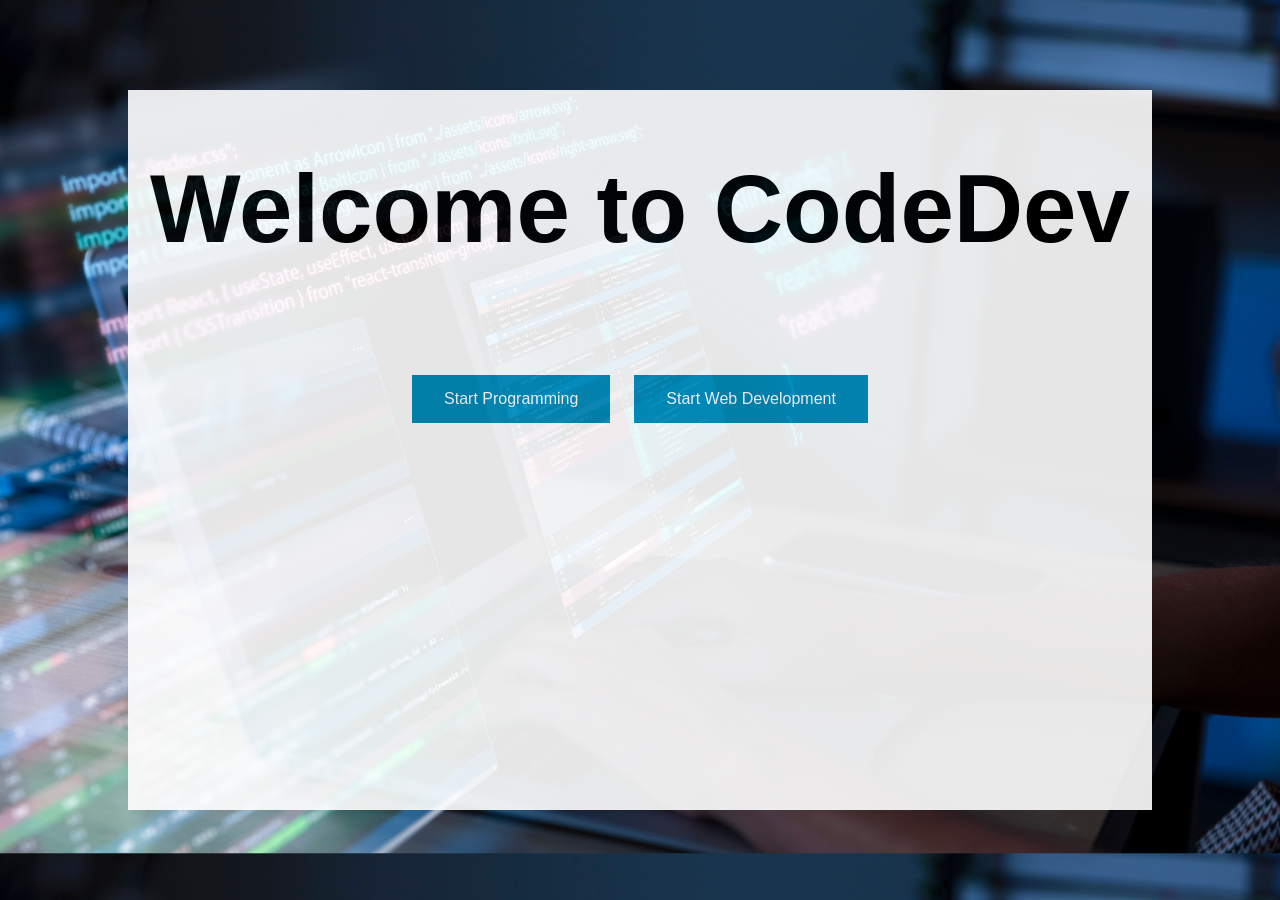
<file: index.html>
<!DOCTYPE html>
<html lang="en">
<head>
    <meta charset="UTF-8">
    <meta name="viewport" content="width=device-width, initial-scale=1.0">
    <title>CodeDev</title>
    <link rel="stylesheet" href="css/index_style.css">
</head>
<body>
    <div>
        <h1>Welcome to CodeDev</h1>
        <button type="button" onclick="window.location.href='prog.html'">Start Programming</button>
        <button type="button" onclick="window.location.href='web.html'">Start Web Development</button>
    </div>
</body>
</html>
</file>
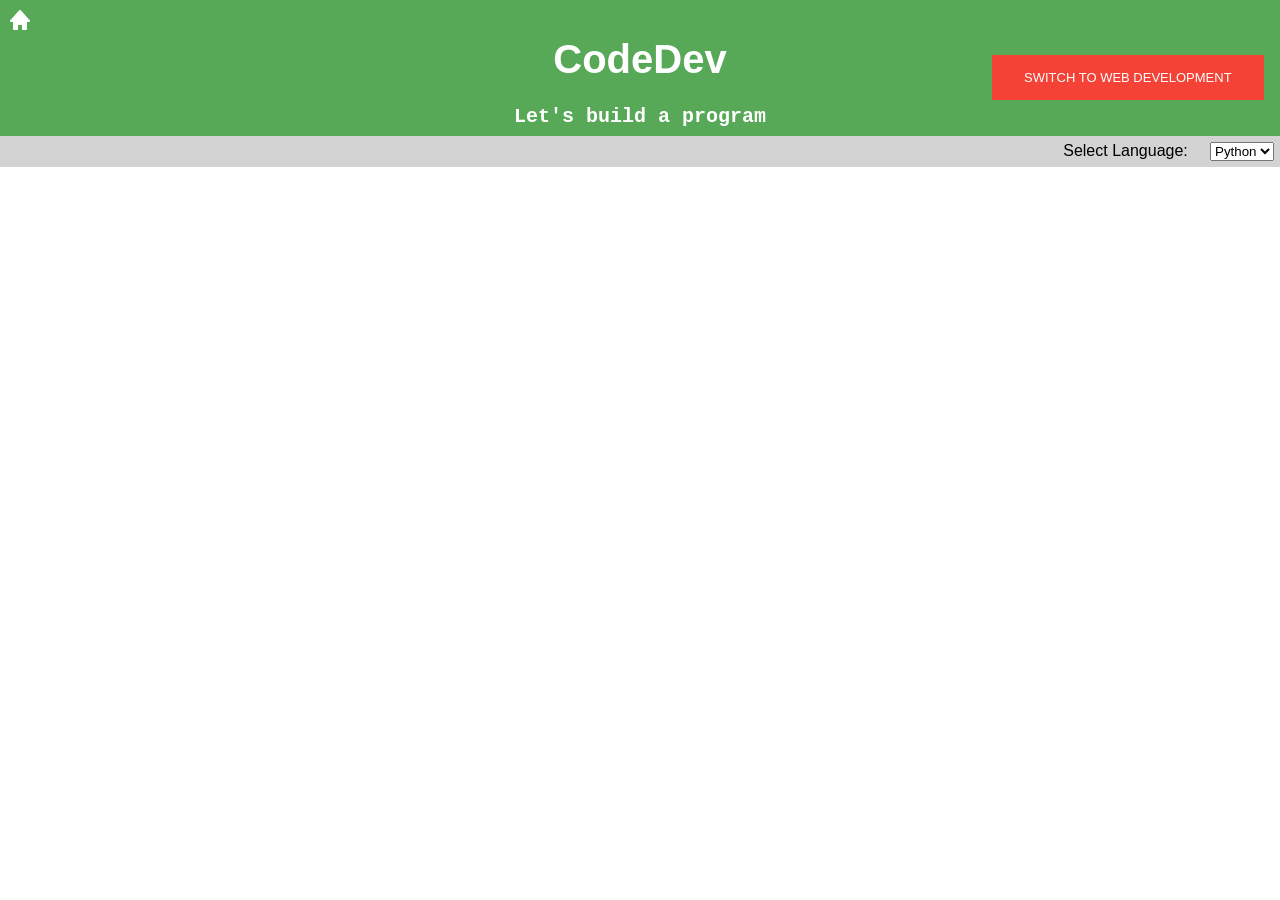
<file: prog.html>
<!DOCTYPE html>
<html lang="en">
<head>
    <meta charset="UTF-8">
    <title>CodeDev - Programming</title>
    <link rel="stylesheet" href="css/prog_style.css" />
</head>
<body onload="showIDE()">

    <div class="header">
        <a href="index.html">
            <img src="images/home.png" alt="home">
        </a>
        <center>
            <h1 id="headline">CodeDev</h1>
            <br>
            <p id="caption">Let's build a program</p>
        </center>
        <button id="switch_web" onclick="window.location.href='web.html'">SWITCH TO WEB DEVELOPMENT</button>
    </div>
    <div class="control-panel">
        Select Language:
        &nbsp; &nbsp;
        <select id="languages" onchange="showIDE()">
            <option value="python"> Python </option>
            <option value="java"> Java </option>
            <option value="r"> R </option>
        </select>
    </div>

    <div id="editor"></div>


    <script src="js/prog_script.js"></script>
</body>
</html>
</file>
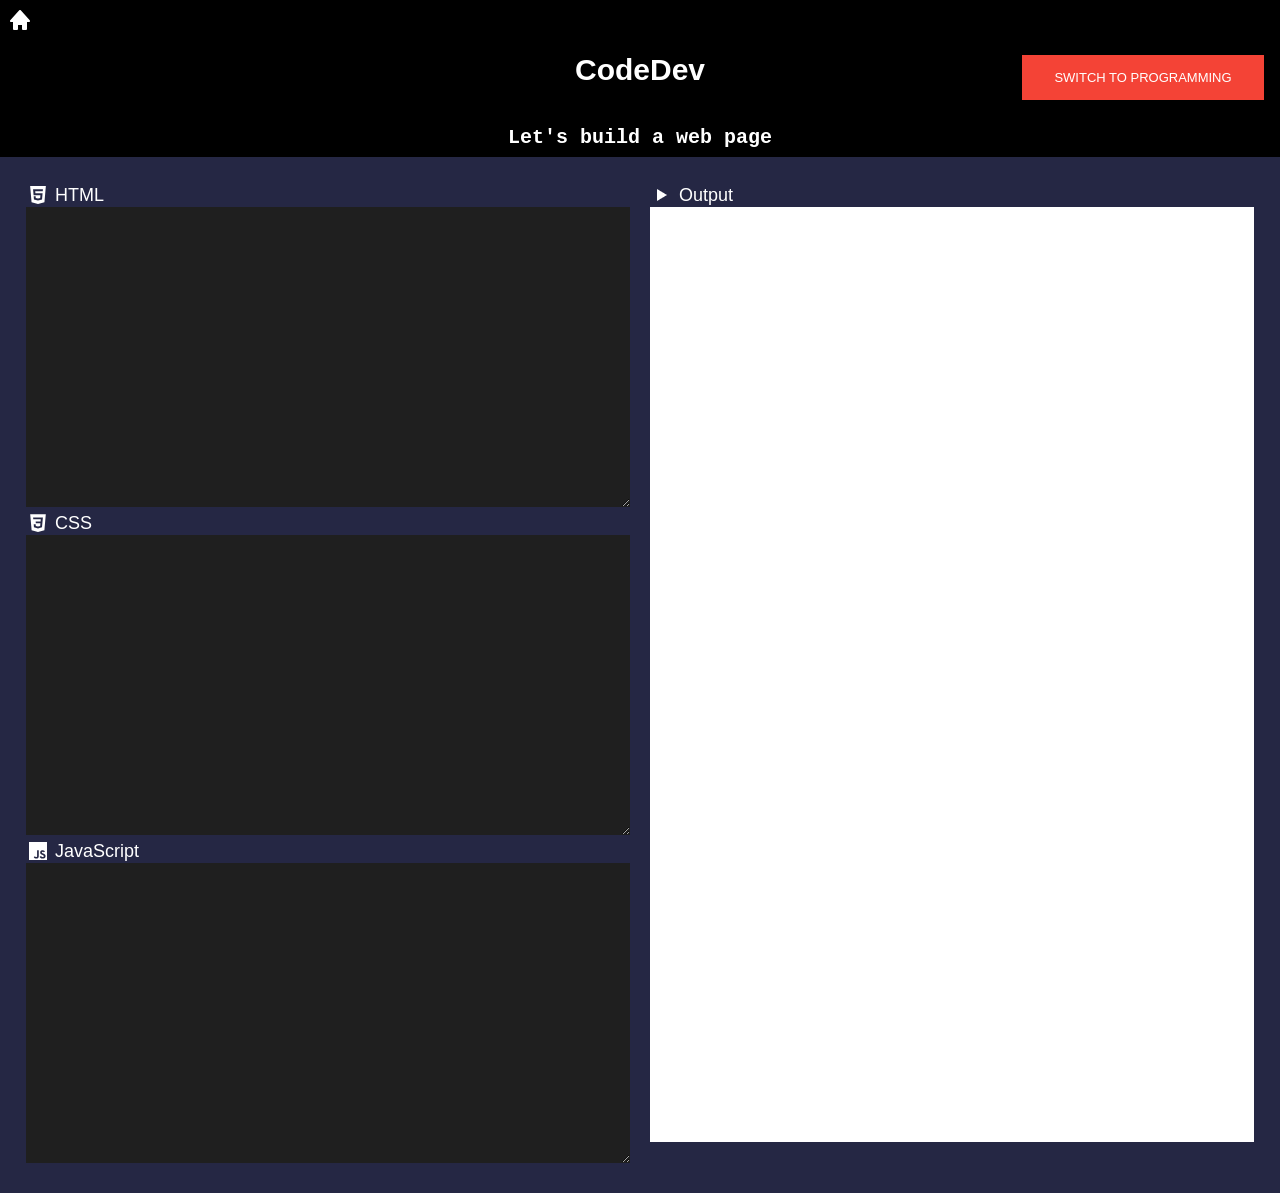
<file: web.html>
<!DOCTYPE html>
<html lang="en">
<head>
    <meta charset="UTF-8">
    <meta name="viewport" content="width=device-width, initial-scale=1.0">
    <title>CodeDev - Web Development</title>
    <link rel="stylesheet" href="css/web_style.css">
</head>
<body>
    <section class="container">
        <div class="header">
            <a href="index.html">
                <img src="images/home.png" alt="home">
            </a>
            <center>
                <h1 id="headline">CodeDev</h1>
                <br>
                <p id="caption">Let's build a web page</p>
            </center>
            <button id="switch_prog" onclick="window.location.href='prog.html'">SWITCH TO PROGRAMMING</button>
        </div>
        <div class="editor">
            <div class="left">
                <label><img src="images/html.png">HTML</label>
                <textarea onkeyup="run()" spellcheck="false" id="html-code"></textarea>
                <label><img src="images/css.png">CSS</label>
                <textarea onkeyup="run()" spellcheck="false" id="css-code"></textarea>
                <label><img src="images/javascript.png">JavaScript</label>
                <textarea onkeyup="run()" spellcheck="false" id="js-code"></textarea>
            </div>
            <div class="right">
                <label><img src="images/output.png">Output</label>
                <iframe id="output"></iframe>
            </div>
        </div>
    </section>
    <script src="js/web_script.js"></script>
</body>
</html>
</file>
<file: css/index_style.css>
body {
    background-image: url("../images/coding.jpg");
    background-size: cover;
}

div {
    position: absolute;
    top: 10%;
    height: 80%;
    left: 10%;
    width: 80%;
    background-color: white;
    opacity: 0.9;
    text-align: center;
}

h1 {
    font-family: Verdana, Geneva, Tahoma, sans-serif;
    font-size: 6em;
}

button {
    background-color: #008CBA;
    border: none;
    color: white;
    padding: 15px 32px;
    text-align: center;
    text-decoration: none;
    display: inline-block;
    font-size: 16px;
    margin: 10px 10px;
    cursor: pointer;
    position: relative;
    top: 5%;
}
</file>
<file: css/prog_style.css>
*{margin: 0;}

.header {
    background: #57a958;
    text-align: left;
    font-size: 20px;
    font-weight: bold;
    color: white;
    padding: 8px;
    font-family: sans-serif;
}

#headline {
    font-family: Verdana, Geneva, Tahoma, sans-serif;
}

#caption {
    font-family: 'Courier New', Courier, monospace;
}

img {
    filter: invert(1);
}

.control-panel {
    background: lightgray;
    text-align: right;
    padding: 6px;
    font-family: sans-serif;
}

.languages {
    background: white;
    border: 1px solid gray;
}

button {
    background-color: #f44336;
    border: none;
    color: white;
    padding: 15px 32px;
    text-align: center;
    text-decoration: none;
    display: inline-block;
    font-size: 13px;
    margin: 10px 10px;
    cursor: pointer;
    position: relative;
    top: 5%;
}

#switch_web {
    position: absolute;
    right: 0.5%;
}
</file>
<file: css/web_style.css>
* {
    margin: 0;
    padding: 0;
    box-sizing: border-box;
    font-family: Verdana, Geneva, Tahoma, sans-serif;
}

body {
    width: 100%;
    height: 100%;
    color: #fff;
}

.container {
    text-align: center;
}

.container h1{
    font-weight: 600;
    padding: 1rem;
}

.header {
    background: #000;
    text-align: left;
    font-size: 20px;
    font-weight: bold;
    color: white;
    padding: 8px;
    font-family: sans-serif;
}

#headline {
    font-family: Verdana, Geneva, Tahoma, sans-serif;
}

#caption {
    font-family: 'Courier New', Courier, monospace;
}

.editor {
    background: #252744;
    text-align: start;
    display: flex;
    padding: 1rem;
}

.left, 
.right {
    flex-basis: 50%;
    padding: 10px;
}

label {
    display: flex;
    align-items: center;
    font-size: 18px;
}

img {
    filter: invert(1);
}

label img {
    padding-right: 5px;
    filter: invert(1);
}

textarea {
    width: 100%;
    height: 300px;
    background: #1f1f1f;
    color: #fff;
    border: 0;
    outline: 0;
    font-size: 18px;
    padding: 10px 20px;
}

iframe {
    width: 100%;
    height: 95%;
    background: #fff;
    border: 0;
    outline: 0;
}

button {
    background-color: #f44336;
    border: none;
    color: white;
    padding: 15px 32px;
    text-align: center;
    text-decoration: none;
    display: inline-block;
    font-size: 13px;
    margin: 10px 10px;
    cursor: pointer;
    position: relative;
    top: 5%;
}

#switch_prog {
    position: absolute;
    right: 0.5%;
}
</file>
